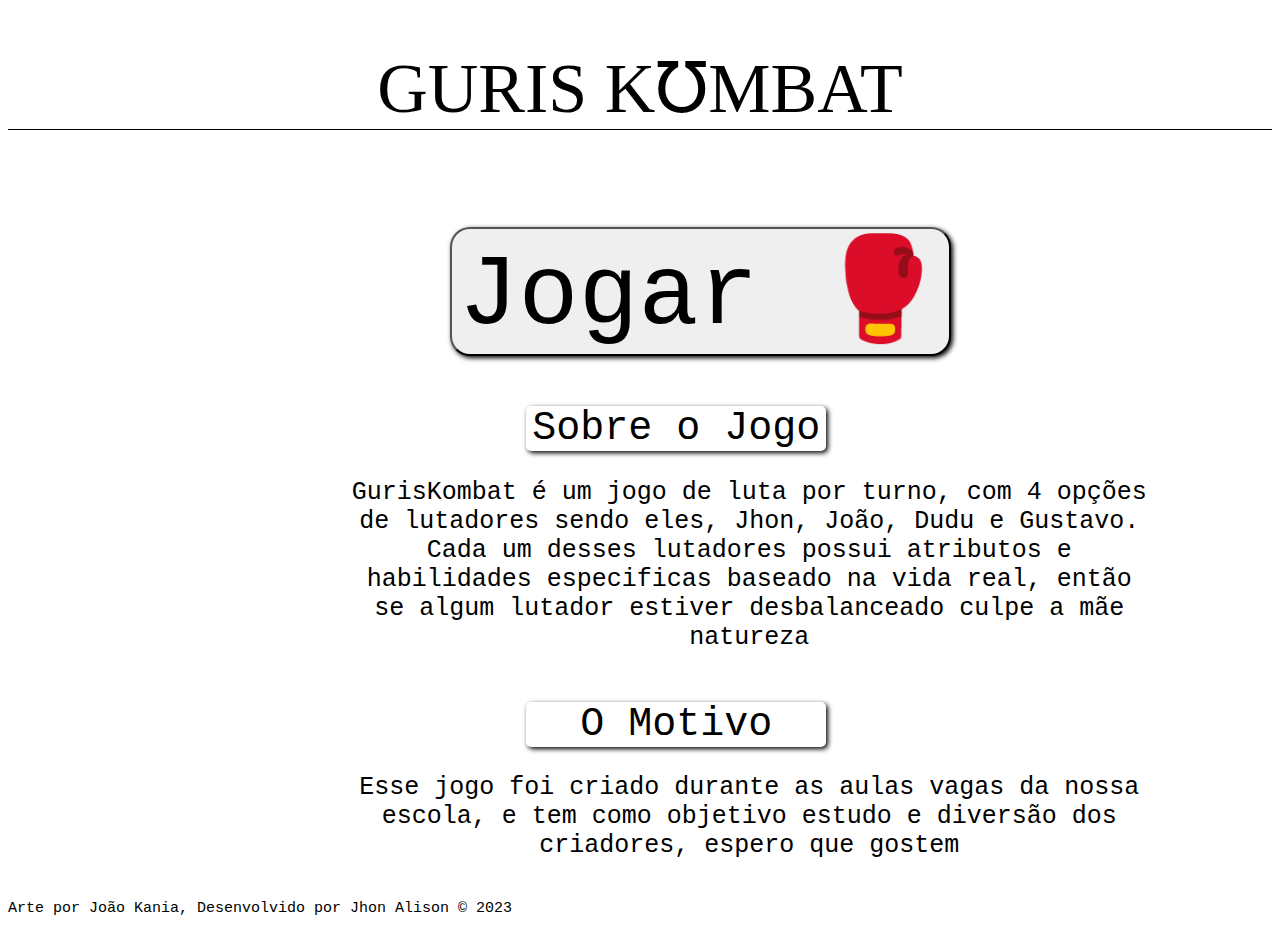
<file: Jogoluta/index.html>
<!DOCTYPE html>
<html lang="en">
<head>
    <meta charset="UTF-8">
    <meta name="viewport" content="width=device-width, initial-scale=1.0">
    <link rel="stylesheet" href='paginaprincipal.css'>
</head>
<body>
    <div class="container">
        <h1 class="nome">GURIS K&#8487;MBAT</h1>
        <a href="escolha.html"><button class="jogar">Jogar &#129354;</button></a>
        <h1 class="sobre-titulo">Sobre o Jogo</h1>
        <p class="sobre">GurisKombat é um jogo de luta por turno, com 4 opções de lutadores sendo eles, Jhon, João, Dudu e Gustavo. Cada um desses 
            lutadores possui atributos e habilidades especificas baseado na vida real, então se algum lutador estiver desbalanceado culpe a mãe natureza

        </p>
        <h1 class="sobre-titulo">O Motivo</h1>
        <p class="sobre">Esse jogo foi criado durante as aulas vagas da nossa escola, e tem como objetivo estudo e diversão dos criadores, espero que gostem
        </p>
        
        
        <p class="dev">Arte por João Kania, Desenvolvido por Jhon Alison &copy; 2023</p>
        
    
    </div>
    
</body>
</html>
</file>
<file: Jogoluta/paginaprincipal.css>
*{
    font-family: 'Courier New', Courier, monospace;
}
.nome{
    text-align: center;
    font-size: 70px;
    font-family: candara;
    font-weight: 100;
    border-bottom: 1px solid;
}
.jogar{
    font-size: 100px;
    margin-left: 35%;
    margin-top: 50px;
    border-radius: 20px;
    box-shadow: 2px 2px 5px;
    margin-bottom: 0px;
    cursor: pointer;
}
.jogar:hover{
    background-color: rgb(253, 193, 193);
    transition: 0.5s;
}
.sobre-titulo{
    width: 300px;
    font-size: 40px;
    margin-left: 41%;
    box-shadow: 2px 2px 5px;
    text-align: center;
    border-radius: 5px;
    font-weight: 100;
    margin-top: 50px;
}
.sobre{
    text-align: center;
    font-size: 25px;
    width: 800px;
    margin-left: 27%;
}
.dev{
    font-size: 15px;
    display: inline-block;
    margin-right: 200px;
    
}
.voce,.inimigo{
    height: 300px;
    width: 300px;
}
</file>
